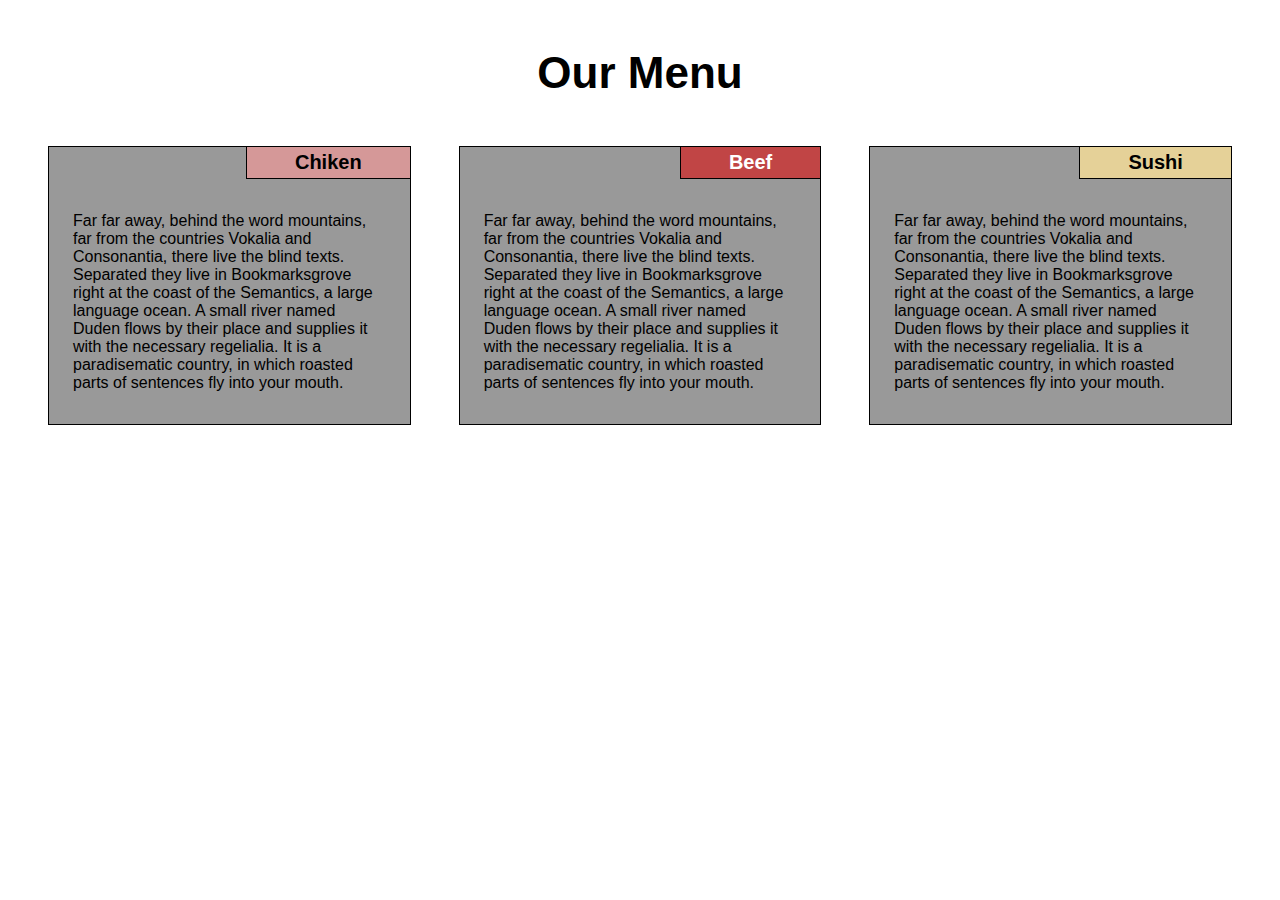
<file: module2-solution/index.html>
<!DOCTYPE html>
<html lang="en">
<head>
	<meta charset="UTF-8">
	<meta http-equiv="X-UA-Compatible" content="IE=edge">
	<meta name="viewport" content="width=device-width, initial-scale=1.0">
	<link rel="stylesheet" href="css/styles.css">
	<title>Module 2 Solution</title>
</head>
<body>
	<h1>Our Menu</h1>
	<div class="container">
		<div class="row">
			<div id="wrapper" class="col-lg-4 col-md-6">
				<div id="box">
					<div class="title">Chiken</div>
					<p class="content">Far far away, behind the word mountains, far from the countries Vokalia and Consonantia, there live the blind texts. Separated they live in Bookmarksgrove right at the coast of the Semantics, a large language ocean. A small river named Duden flows by their place and supplies it with the necessary regelialia. It is a paradisematic country, in which roasted parts of sentences fly into your mouth.</p>
				</div>
			</div>

			<div id="wrapper" class="col-lg-4 col-md-6">	
				<div id="box">
					<div class="title">Beef</div>
					<p class="content">Far far away, behind the word mountains, far from the countries Vokalia and Consonantia, there live the blind texts. Separated they live in Bookmarksgrove right at the coast of the Semantics, a large language ocean. A small river named Duden flows by their place and supplies it with the necessary regelialia. It is a paradisematic country, in which roasted parts of sentences fly into your mouth.</p>
				</div>
			</div>

			<div id="wrapper" class="col-lg-4 col-md-12">	
				<div id="box">
					<div class="title">Sushi</div>
					<p class="content">Far far away, behind the word mountains, far from the countries Vokalia and Consonantia, there live the blind texts. Separated they live in Bookmarksgrove right at the coast of the Semantics, a large language ocean. A small river named Duden flows by their place and supplies it with the necessary regelialia. It is a paradisematic country, in which roasted parts of sentences fly into your mouth.</p>
				</div>
			</div>
		</div>	
	</div>
</body>
</html>
</file>
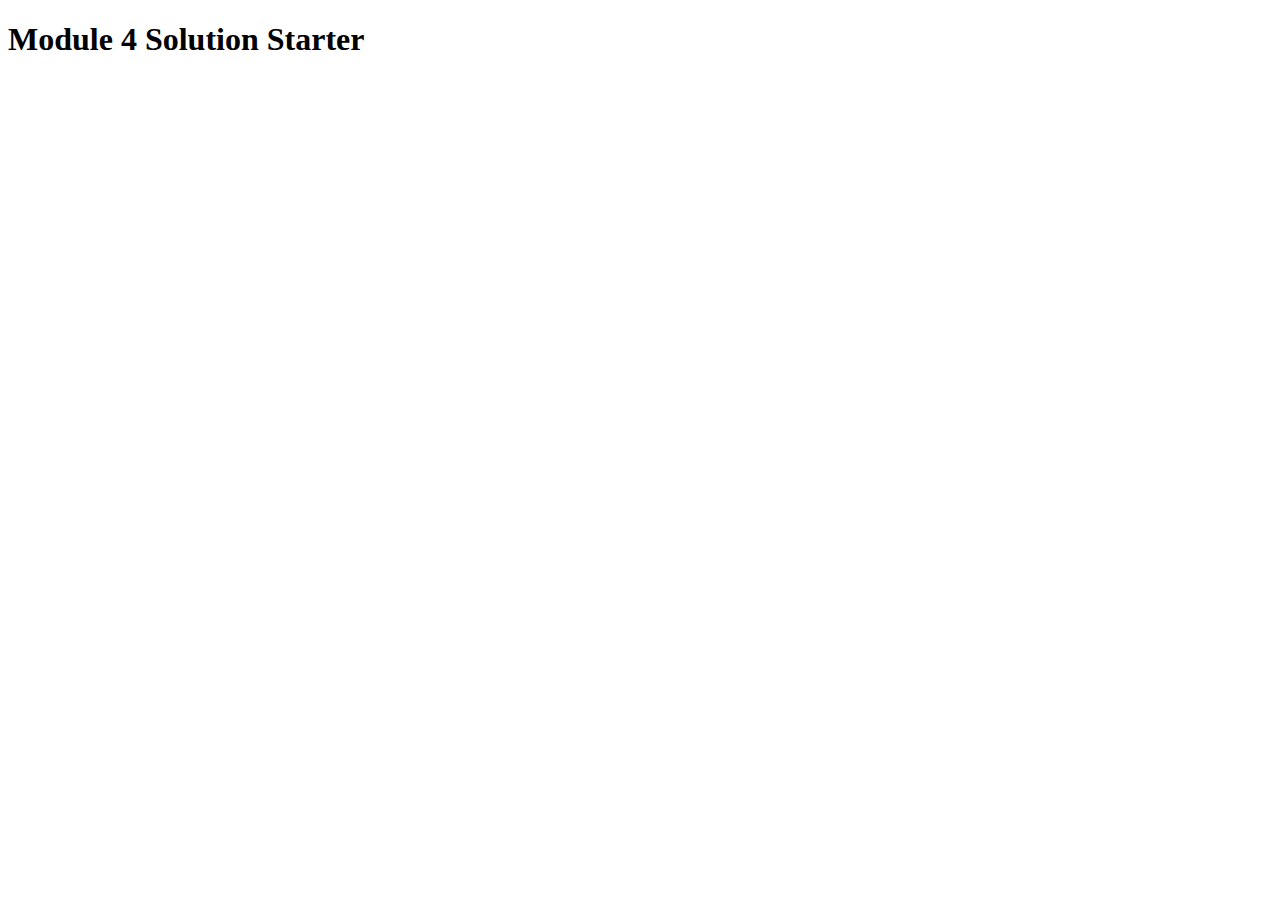
<file: module4-solution/index.html>
<!DOCTYPE html>
<html>
<head>
  <meta charset="utf-8">
  <title>Module 4 Solution Starter</title>
  <script src="js/SpeakHello.js"></script>
  <script src="js/SpeakGoodBye.js"></script>
  <script src="js/script.js"></script>
</head>
<body>
  <h1>Module 4 Solution Starter</h1>
</body>
</html>
</file>
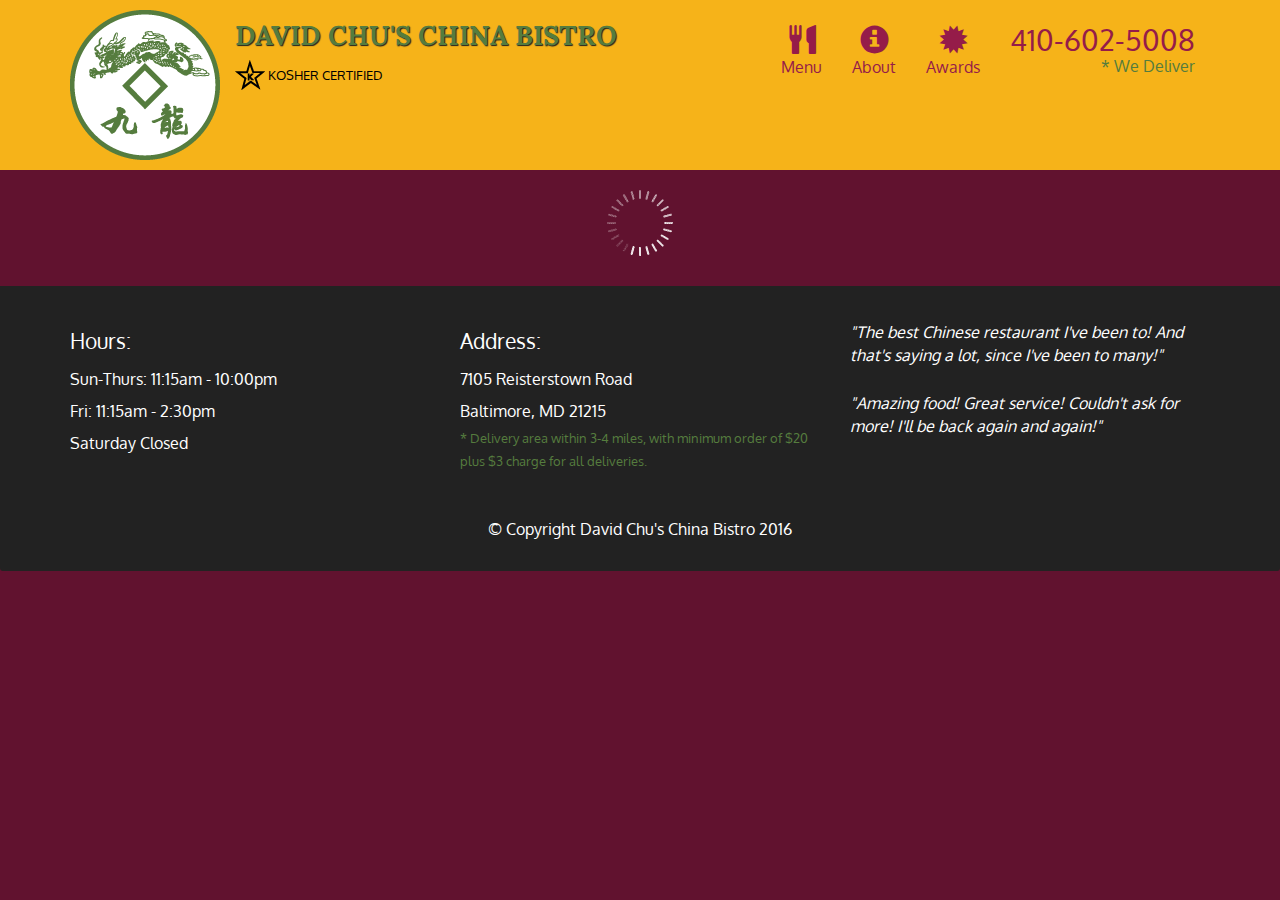
<file: module5-solution/index.html>
<!doctype html>
<html lang="en">
  <head>
    <meta charset="utf-8">
    <meta http-equiv="X-UA-Compatible" content="IE=edge">
    <meta name="viewport" content="width=device-width, initial-scale=1">
    <title>David Chu's China Bistro</title>
    <link rel="stylesheet" href="css/bootstrap.min.css">
    <link rel="stylesheet" href="css/styles.css">
    <link href='https://fonts.googleapis.com/css?family=Oxygen:400,300,700' rel='stylesheet' type='text/css'>
    <link href='https://fonts.googleapis.com/css?family=Lora' rel='stylesheet' type='text/css'>
  </head>
<body>
  <header>
    <nav id="header-nav" class="navbar navbar-default">
      <div class="container">
        <div class="navbar-header">
          <a href="index.html" class="pull-left visible-md visible-lg">
            <div id="logo-img" alt="Logo image"></div>
          </a>

          <div class="navbar-brand">
            <a href="index.html"><h1>David Chu's China Bistro</h1></a>
            <p>
              <img src="images/star-k-logo.png" alt="Kosher certification">
              <span>Kosher Certified</span>
            </p>
          </div>

          <button id="navbarToggle" type="button" class="navbar-toggle collapsed" data-toggle="collapse" data-target="#collapsable-nav" aria-expanded="false">
            <span class="sr-only">Toggle navigation</span>
            <span class="icon-bar"></span>
            <span class="icon-bar"></span>
            <span class="icon-bar"></span>
          </button>
        </div>
        
        <div id="collapsable-nav" class="collapse navbar-collapse">
           <ul id="nav-list" class="nav navbar-nav navbar-right">
            <li id="navHomeButton" class="visible-xs active">
              <a href="index.html">
                <span class="glyphicon glyphicon-home"></span> Home</a>
            </li>
            <li id="navMenuButton">
              <a href="#" onclick="$dc.loadMenuCategories();">
                <span class="glyphicon glyphicon-cutlery"></span><br class="hidden-xs"> Menu</a>
            </li>
            <li>
              <a href="#">
                <span class="glyphicon glyphicon-info-sign"></span><br class="hidden-xs"> About</a>
            </li>
            <li>
              <a href="#">
                <span class="glyphicon glyphicon-certificate"></span><br class="hidden-xs"> Awards</a>
            </li>
            <li id="phone" class="hidden-xs">
              <a href="tel:410-602-5008">
                <span>410-602-5008</span></a><div>* We Deliver</div>
            </li>
          </ul><!-- #nav-list -->
        </div><!-- .collapse .navbar-collapse -->
      </div><!-- .container -->
    </nav><!-- #header-nav -->
  </header>

  <div id="call-btn" class="visible-xs">
    <a class="btn" href="tel:410-602-5008">
    <span class="glyphicon glyphicon-earphone"></span>
    410-602-5008
    </a>
  </div>
  <div id="xs-deliver" class="text-center visible-xs">* We Deliver</div>

  <div id="main-content" class="container"></div>

  <footer class="panel-footer">
    <div class="container">
      <div class="row">
        <section id="hours" class="col-sm-4">
          <span>Hours:</span><br>
          Sun-Thurs: 11:15am - 10:00pm<br>
          Fri: 11:15am - 2:30pm<br>
          Saturday Closed
          <hr class="visible-xs">
        </section>
        <section id="address" class="col-sm-4">
          <span>Address:</span><br>
          7105 Reisterstown Road<br>
          Baltimore, MD 21215
          <p>* Delivery area within 3-4 miles, with minimum order of $20 plus $3 charge for all deliveries.</p>
          <hr class="visible-xs">
        </section>
        <section id="testimonials" class="col-sm-4">
          <p>"The best Chinese restaurant I've been to! And that's saying a lot, since I've been to many!"</p>
          <p>"Amazing food! Great service! Couldn't ask for more! I'll be back again and again!"</p>
        </section>
      </div>
      <div class="text-center">&copy; Copyright David Chu's China Bistro 2016</div>
    </div>
  </footer>

  <!-- jQuery (Bootstrap JS plugins depend on it) -->
  <script src="js/jquery-2.1.4.min.js"></script>
  <script src="js/bootstrap.min.js"></script>
  <script src="js/ajax-utils.js"></script>
  <script src="js/script.js"></script>
</body>
</html>
</file>
<file: module2-solution/css/styles.css>
/**** Basic Styles ****/

body {
  margin: 0;
  font-family: sans-serif,Helvetica, Arial, Times;
}

* {
  box-sizing: border-box;
}

h1 {
  font-size: 2.75em;
  margin-top: 48px;
  margin-bottom: 24px;
  text-align: center;
}

.container {
  margin-right: 24px;
  margin-left: 24px;
}

.row {
  margin-right: auto;
  margin-left: auto;
}

#box {
  background-color: #999999;
  border: solid black 1px;
  position: relative;
  margin: 24px;
}

.title {
  font-size: 1.25em;
  font-weight: bold;
  border: solid black 1px;
  padding: 4px 48px 4px 48px;
  float: right;
  position: relative;
  top: -1px;
  right: -1px;
}

.content {
  clear: right;
  padding: 32px 24px 16px 24px;
}

#wrapper:nth-child(1) .title {
  background-color: #d59898;
  color: black;
}

#wrapper:nth-child(2) .title {
  background-color: #c14545;
  color: white;
}

#wrapper:nth-child(3) .title {
  background-color: #e5d198;
  color: black;
}

/**** Desktop Version ****/

@media (min-width: 992px) {
  .col-lg-1, .col-lg-2, .col-lg-3, .col-lg-4, .col-lg-5, .col-lg-6, .col-lg-7, .col-lg-8, .col-lg-9, .col-lg-10, .col-lg-11, .col-lg-12 {
    float: left;
  }
  .col-lg-1 {
    width: 8.33%;
  }
  .col-lg-2 {
    width: 16.66%;
  }
  .col-lg-3 {
    width: 25%;
  }
  .col-lg-4 {
    width: 33.33%;
  }
  .col-lg-5 {
    width: 41.66%;
  }
  .col-lg-6 {
    width: 50%;
  }
  .col-lg-7 {
    width: 58.33%;
  }
  .col-lg-8 {
    width: 66.66%;
  }
  .col-lg-9 {
    width: 74.99%;
  }
  .col-lg-10 {
    width: 83.33%;
  }
  .col-lg-11 {
    width: 91.66%;
  }
  .col-lg-12 {
    width: 100%;
  }
}

/**** Tablet View ****/

@media (min-width: 768px) and (max-width: 991px) {
  .col-md-1, .col-md-2, .col-md-3, .col-md-4, .col-md-5, .col-md-6, .col-md-7, .col-md-8, .col-md-9, .col-md-10, .col-md-11, .col-md-12 {
    float: left;
  }
  .col-md-1 {
    width: 8.33%;
  }
  .col-md-2 {
    width: 16.66%;
  }
  .col-md-3 {
    width: 25%;
  }
  .col-md-4 {
    width: 33.33%;
  }
  .col-md-5 {
    width: 41.66%;
  }
  .col-md-6 {
    width: 50%;
  }
  .col-md-7 {
    width: 58.33%;
  }
  .col-md-8 {
    width: 66.66%;
  }
  .col-md-9 {
    width: 74.99%;
  }
  .col-md-10 {
    width: 83.33%;
  }
  .col-md-11 {
    width: 91.66%;
  }
  .col-md-12 {
    width: 100%;
  }

/**** The default width is considered for Mobile View ****/

}
</file>
<file: module5-solution/css/styles.css>
body {
  font-size: 16px;
  color: #fff;
  background-color: #61122f;
  font-family: 'Oxygen', sans-serif;
}

/** HEADER **/
#header-nav {
  background-color: #f6b319;
  border-radius: 0;
  border: 0;
}

#logo-img {
  background: url('../images/restaurant-logo_large.png') no-repeat;
  width: 150px;
  height: 150px;
  margin: 10px 15px 10px 0;
}

.navbar-brand {
  padding-top: 25px;
}
.navbar-brand h1 { /* Restaurant name */
  font-family: 'Lora', serif;
  color: #557c3e;
  font-size: 1.5em;
  text-transform: uppercase;
  font-weight: bold;
  text-shadow: 1px 1px 1px #222;
  margin-top: 0;
  margin-bottom: 0;
  line-height: .75;
}
.navbar-brand a:hover, .navbar-brand a:focus {
  text-decoration: none;
}
.navbar-brand p { /* Kosher cert */
  color: #000;
  text-transform: uppercase;
  font-size: .7em;
  margin-top: 15px;
}
.navbar-brand p span { /* Star-K */
  vertical-align: middle;
}

#nav-list {
  margin-top: 10px;
}
#nav-list a {
  color: #951C49;
  text-align: center;
}
#nav-list a:hover {
  background: #E7E7E7;
}
#nav-list a span {
  font-size: 1.8em;
}

#phone {
  margin-top: 5px;
}
#phone a { /* Phone number */
  text-align: right;
  padding-bottom: 0;
}
#phone div { /* We Deliver */
  color: #557c3e;
  text-align: right;
  padding-right: 15px;
}

.navbar-header button.navbar-toggle, .navbar-header .icon-bar {
  border: 1px solid #61122f;
}
.navbar-header button.navbar-toggle {
  clear: both;
  margin-top: -30px;
}
/* END HEADER */

/* FOOTER */
.panel-footer {
  margin-top: 30px;
  padding-top: 35px;
  padding-bottom: 30px;
  background-color: #222;
  border-top: 0;
}
.panel-footer div.row {
  margin-bottom: 35px;
}
#hours, #address {
  line-height: 2;
}
#hours > span, #address > span {
  font-size: 1.3em;
}
#address p {
  color: #557c3e;
  font-size: .8em;
  line-height: 1.8;
}
#testimonials {
  font-style: italic;
}
#testimonials p:nth-child(2) {
  margin-top: 25px;
}
/* END FOOTER */



/* HOME PAGE */
.container .jumbotron {
  box-shadow: 0 0 50px #3F0C1F;
  border: 2px solid #3F0C1F;
}

#menu-tile, #specials-tile, #map-tile {
  height: 250px;
  width: 100%;
  margin-bottom: 15px;
  position: relative;
  border: 2px solid #3F0C1F;
  overflow: hidden;
}
#menu-tile:hover, #specials-tile:hover, #map-tile:hover {
  box-shadow: 0 1px 5px 1px #cccccc;
}
#menu-tile {
  background: url('../images/menu-tile.jpg') no-repeat;
  background-position: center;
}
#specials-tile {
  background: url('../images/specials-tile.jpg') no-repeat;
  background-position: center;
}
#menu-tile span, #specials-tile span, #map-tile span {
  position: absolute;
  bottom: 0;
  right: 0;
  width: 100%;
  text-align: center;
  font-size: 1.6em;
  text-transform: uppercase;
  background-color: #000;
  color: #fff;
  opacity: .8;
}
/* END HOME PAGE */

/* MENU CATEGORIES PAGE */
.category-tile { 
  position: relative;
  border: 2px solid #3F0C1F;
  overflow: hidden;
  width: 200px;
  height: 200px;
  margin: 0 auto 15px;
}
.category-tile span {
  position: absolute;
  bottom: 0;
  right: 0;
  width: 100%;
  text-align: center;
  font-size: 1.2em;
  text-transform: uppercase;
  background-color: #000;
  color: #fff;
  opacity: .8;
}
.category-tile:hover {
  box-shadow: 0 1px 5px 1px #cccccc;
}

#menu-categories-title + div {
  margin-bottom: 50px;
}
/* END MENU CATEGORIES PAGE */

/* SINGLE CATEGORY PAGE */
.menu-item-tile {
  margin-bottom: 25px;
}
.menu-item-tile hr {
  width: 80%;
}
.menu-item-tile .menu-item-price {
  font-size: 1.1em;
  text-align: right;
  margin-top: -15px;
  margin-right: -15px;
}
.menu-item-tile .menu-item-price span {
  font-size: .6em;
}
.menu-item-photo {
  position: relative;
  border: 2px solid #3F0C1F; 
  overflow: hidden;
  padding: 0;
  margin-right: -15px;
  margin-left: auto;
  margin-bottom: 20px;
  max-width: 250px;
}
.menu-item-photo div {
  position: absolute;
  bottom: 0;
  right: 0;
  width: 80px;
  background-color: #557c3e;
  text-align: center;
}
.menu-item-description {
  padding-right: 30px;
}
h3.menu-item-title {
  margin: 0 0 10px;
}
.menu-item-details {
  font-size: .9em;
  font-style: italic;
}
/* END SINGLE CATEGORY PAGE */


/********** Large devices only **********/
@media (min-width: 1200px) {
  .container .jumbotron {
    background: url('../images/jumbotron_1200.jpg') no-repeat;
    height: 675px;
  }
}

/********** Medium devices only **********/
@media (min-width: 992px) and (max-width: 1199px) {
  /* Header */
  #logo-img {
    background: url('../images/restaurant-logo_medium.png') no-repeat;
    width: 100px;
    height: 100px;
    margin: 5px 5px 5px 0;
  }
  /* End Header */

  /* Home Page */
  .container .jumbotron {
    background: url('../images/jumbotron_992.jpg') no-repeat;
    height: 558px;
  }
  /* End Home Page */
}

/********** Small devices only **********/
@media (min-width: 768px) and (max-width: 991px) {
  /* Home Page */
  .container .jumbotron {
    background: url('../images/jumbotron_768.jpg') no-repeat;
    height: 432px;
  }
  /* End Home Page */
}

/********** Extra small devices only **********/
@media (max-width: 767px) {
  /* Header */
  .navbar-brand {
    padding-top: 10px;
    height: 80px;
  }
  .navbar-brand h1 { /* Restaurant name */
    padding-top: 10px;
    font-size: 5vw; /* 1vw = 1% of viewport width */
  }
  .navbar-brand p { /* Kosher cert */
    font-size: .6em;
    margin-top: 12px;
  }
  .navbar-brand p img { /* Star-K */
    height: 20px;
  }

  #collapsable-nav a { /* Collapsed nav menu text */
    font-size: 1.2em;
  }
  #collapsable-nav a span { /* Collapsed nav menu glyph */
    font-size: 1em;
    margin-right: 5px;
  }

  #call-btn > a {
    font-size: 1.5em;
    display: block;
    margin: 0 20px;
    padding: 10px;
    border: 2px solid #fff;
    background-color: #f6b319;
    color: #951c49;
  }
  #xs-deliver {
    margin-top: 5px;
    font-size: .7em;
    letter-spacing: .1em;
    text-transform: uppercase;
  }
  /* End Header */

  /* Footer */
  .panel-footer section {
    margin-bottom: 30px;
    text-align: center;
  }
  .panel-footer section:nth-child(3) {
    margin-bottom: 0; /* margin already exists on the whole row */
  }
  .panel-footer section hr {
    width: 50%;
  }
  /* End Footer */

  /* Home Page */
  .container .jumbotron {
    margin-top: 30px;
    padding: 0;
  }
  #menu-tile, #specials-tile {
    width: 360px;
    margin: 0 auto 15px;
  }

  .menu-item-photo {
    margin-right: auto;
  }
  .menu-item-tile .menu-item-price {
    text-align: center;
  }
  .menu-item-description {
    text-align: center;;
  }
}


/********** Super extra small devices Only :-) (e.g., iPhone 4) **********/
@media (max-width: 479px) {
  /* Header */
  .navbar-brand h1 { /* Restaurant name */
    padding-top: 5px;
    font-size: 6vw;
  }
  /* End Header */
  
  /* Home page */
  #menu-tile, #specials-tile {
    width: 280px;
    margin: 0 auto 15px;
  }

  .col-xxs-12 {
    position: relative;
    min-height: 1px;
    padding-right: 15px;
    padding-left: 15px;
    float: left;
    width: 100%;
  }
}
</file>
